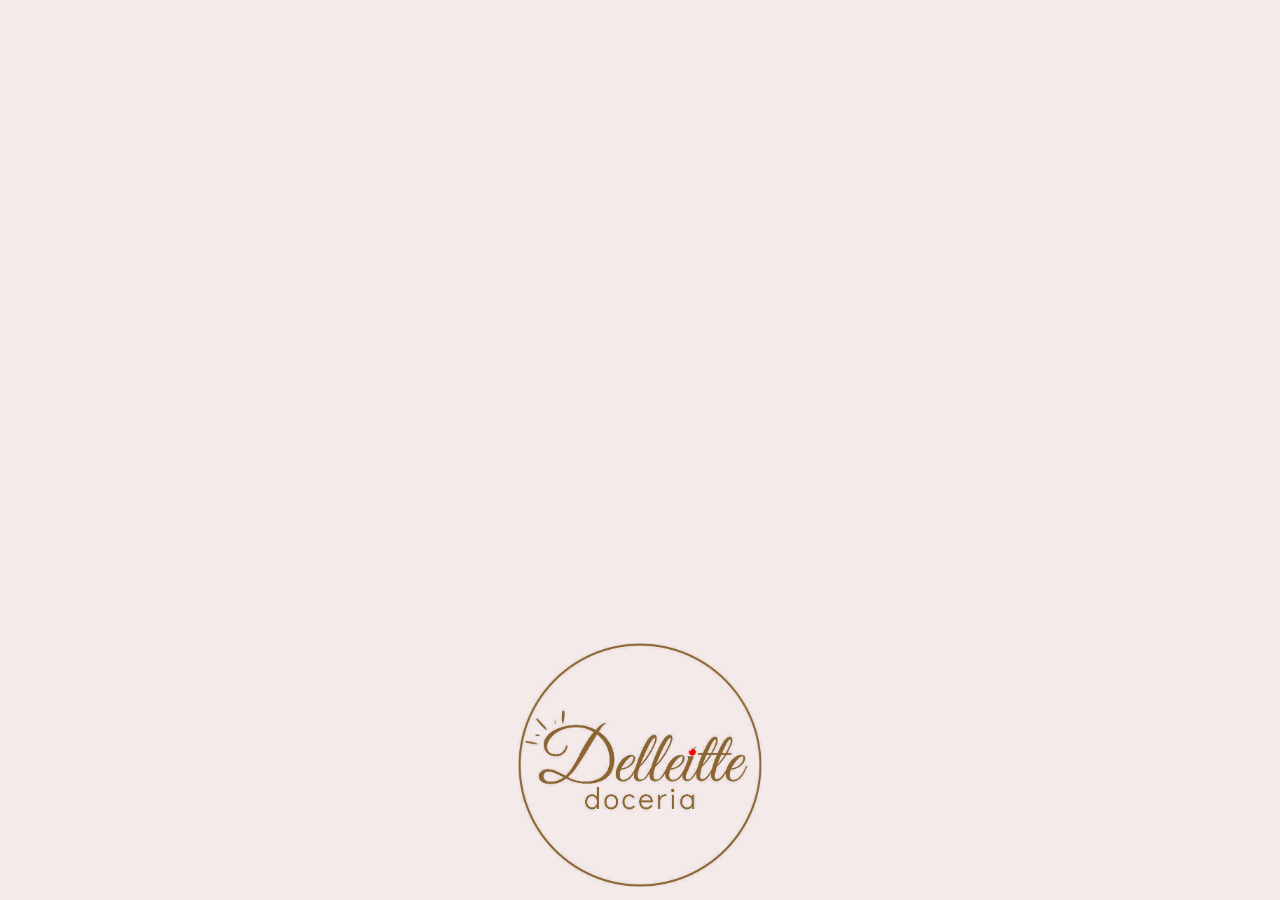
<file: index.html>
<!DOCTYPE html>
<html>
<head>
    <meta charset='utf-8'>
    <meta http-equiv='X-UA-Compatible' content='IE=edge'>
    <title>Delleitte</title>
    <meta name='viewport' content='width=device-width, initial-scale=1'>
    <link rel="stylesheet" href="https://stackpath.bootstrapcdn.com/bootstrap/4.5.2/css/bootstrap.min.css" integrity="sha384-JcKb8q3iqJ61gNV9KGb8thSsNjpSL0n8PARn9HuZOnIxN0hoP+VmmDGMN5t9UJ0Z" crossorigin="anonymous">
    <link rel="stylesheet" href="https://cdnjs.cloudflare.com/ajax/libs/font-awesome/4.7.0/css/font-awesome.min.css">
    <link rel='stylesheet' type='text/css' media='screen' href='main.css'>
    <script src='main.js'></script>
</head>
<body style="background-color:#F4EAEA">
 
    <header>
        <meta http-equiv="refresh" content="10; URL='SegundaTela.html'"/>
        <img src="Aplicativo2.png" class="Delleitte"/>
       
</body>
    </header>

    <script src="https://code.jquery.com/jquery-3.5.1.slim.min.js" integrity="sha384-DfXdz2htPH0lsSSs5nCTpuj/zy4C+OGpamoFVy38MVBnE+IbbVYUew+OrCXaRkfj" crossorigin="anonymous"></script>
    <script src="https://cdn.jsdelivr.net/npm/popper.js@1.16.1/dist/umd/popper.min.js" integrity="sha384-9/reFTGAW83EW2RDu2S0VKaIzap3H66lZH81PoYlFhbGU+6BZp6G7niu735Sk7lN" crossorigin="anonymous"></script>
    <script src="https://stackpath.bootstrapcdn.com/bootstrap/4.5.2/js/bootstrap.min.js" integrity="sha384-B4gt1jrGC7Jh4AgTPSdUtOBvfO8shuf57BaghqFfPlYxofvL8/KUEfYiJOMMV+rV" crossorigin="anonymous"></script>
</body>
</html>
</file>
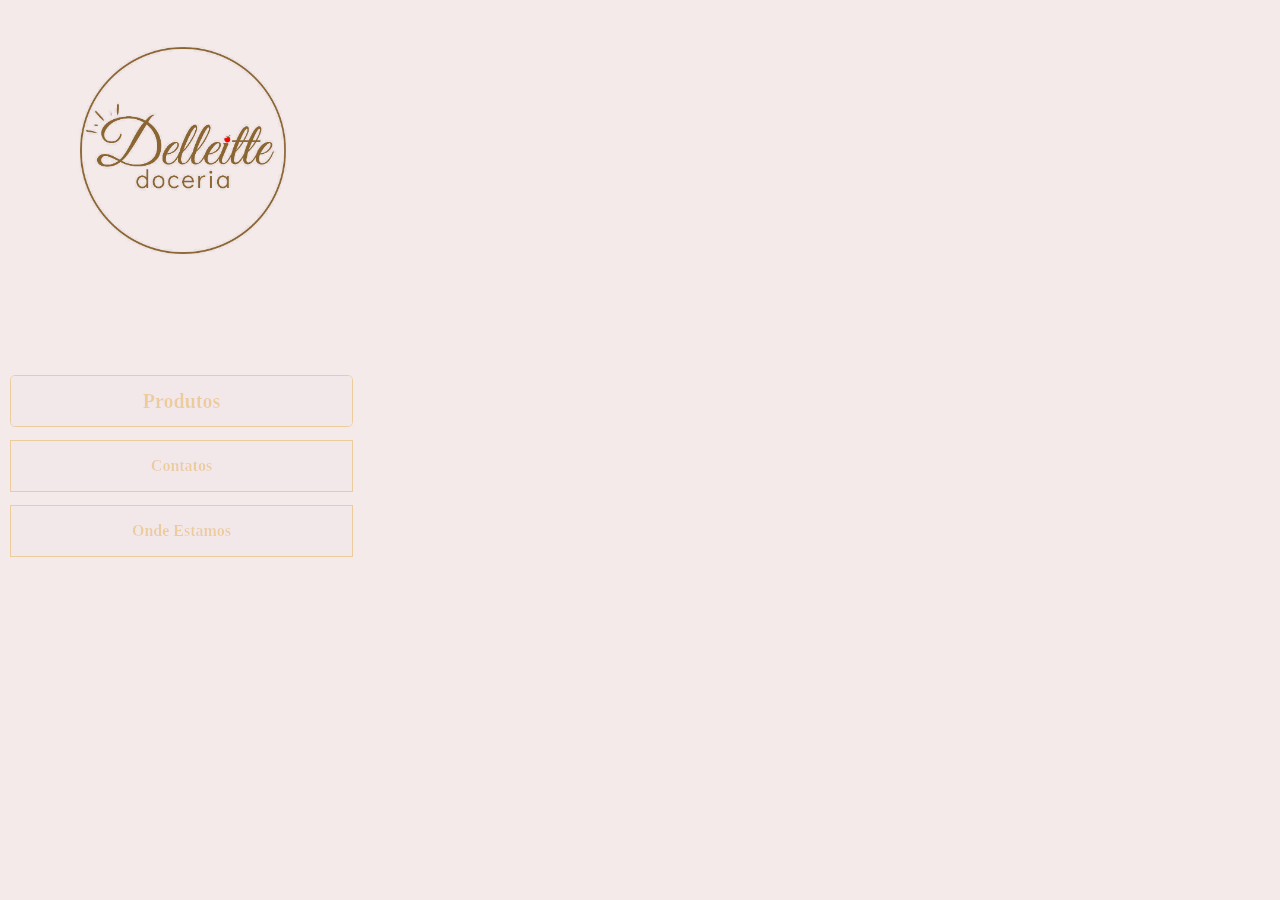
<file: Contatos.html>
<!DOCTYPE html>
<html>
<head>
    <meta charset='utf-8'>
    <meta http-equiv='X-UA-Compatible' content='IE=edge'>
    <link rel="stylesheet" href="https://stackpath.bootstrapcdn.com/bootstrap/4.5.2/css/bootstrap.min.css" integrity="sha384-JcKb8q3iqJ61gNV9KGb8thSsNjpSL0n8PARn9HuZOnIxN0hoP+VmmDGMN5t9UJ0Z" crossorigin="anonymous">
    <link rel="stylesheet" href="https://cdnjs.cloudflare.com/ajax/libs/font-awesome/4.7.0/css/font-awesome.min.css">
    <title>Delleitte</title>
    <meta name='viewport' content='width=device-width, initial-scale=1'>
    <link rel='stylesheet' type='text/css' media='screen' href='segundaTela.css'>
    <script src='main.js'></script>
</head>
<body style="background-color:#F4EAEA">
          
    <img src="Aplicativo2.png" class="Delleitte"/>

    <div onclick="$('#tela3').show()" class="container" id="telas">
     
        <input onclick="Produtos()" class="btn btn-primary btn-lg" type="submit" value="Produtos" >
        <input onclick="Contatos()" class="btn2 btn2-primary btn2-lg" type="submit" value="Contatos" >
        <input onclick="Localizacao()" class="btn3 btn3-primary btn3-lg" type="submit" value="Onde Estamos" >
           
    </div>
    
    <script src="https://code.jquery.com/jquery-3.5.1.slim.min.js" integrity="sha384-DfXdz2htPH0lsSSs5nCTpuj/zy4C+OGpamoFVy38MVBnE+IbbVYUew+OrCXaRkfj" crossorigin="anonymous"></script>
    <script src="https://cdn.jsdelivr.net/npm/popper.js@1.16.1/dist/umd/popper.min.js" integrity="sha384-9/reFTGAW83EW2RDu2S0VKaIzap3H66lZH81PoYlFhbGU+6BZp6G7niu735Sk7lN" crossorigin="anonymous"></script>
    <script src="https://stackpath.bootstrapcdn.com/bootstrap/4.5.2/js/bootstrap.min.js" integrity="sha384-B4gt1jrGC7Jh4AgTPSdUtOBvfO8shuf57BaghqFfPlYxofvL8/KUEfYiJOMMV+rV" crossorigin="anonymous"></script>

</body>
</html>
</file>
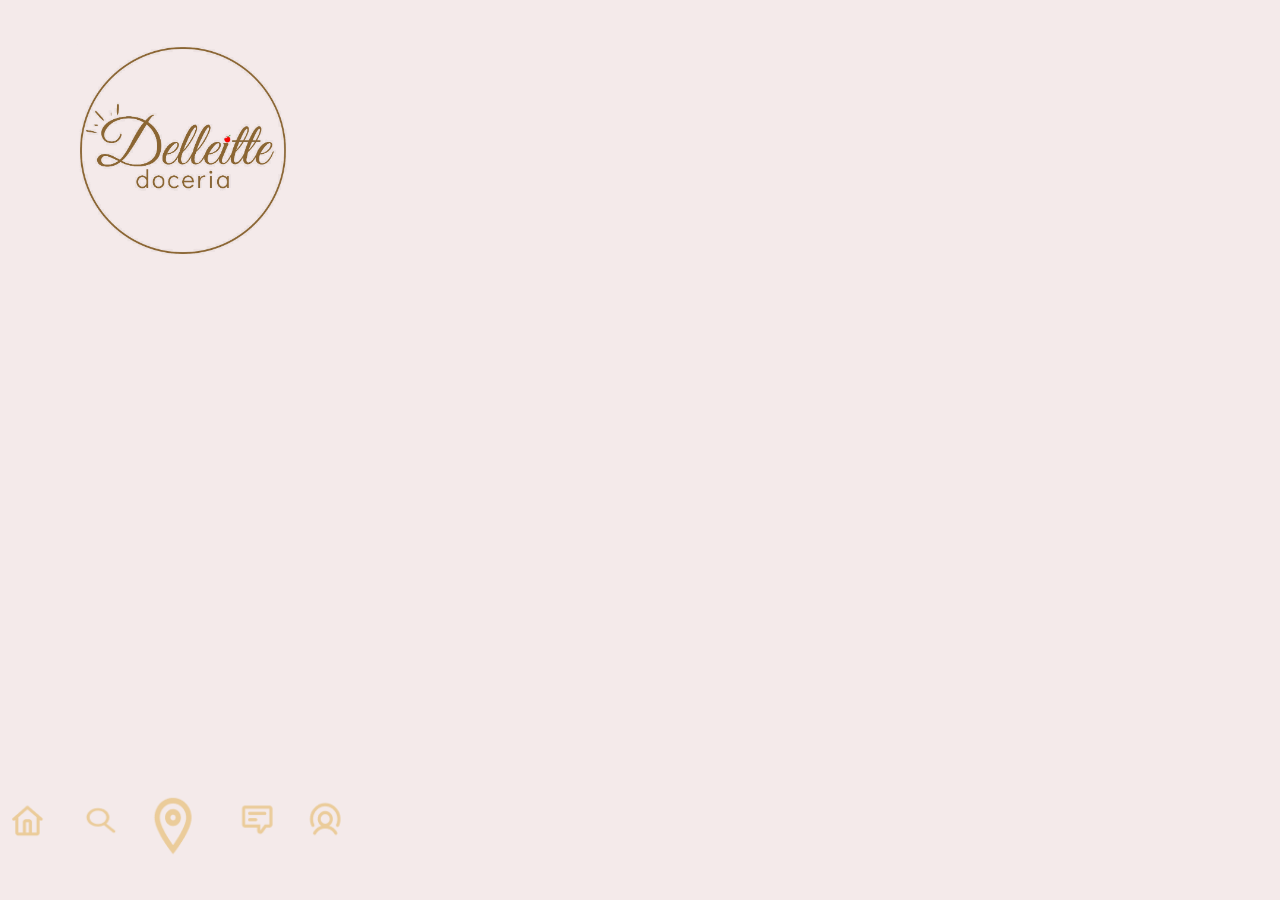
<file: Localizacao.html>
<!DOCTYPE html>
<html>
<head>
    <meta charset='utf-8'>
    <meta http-equiv='X-UA-Compatible' content='IE=edge'>
    <link rel="stylesheet" href="https://stackpath.bootstrapcdn.com/bootstrap/4.5.2/css/bootstrap.min.css" integrity="sha384-JcKb8q3iqJ61gNV9KGb8thSsNjpSL0n8PARn9HuZOnIxN0hoP+VmmDGMN5t9UJ0Z" crossorigin="anonymous">
    <link rel="stylesheet" href="https://cdnjs.cloudflare.com/ajax/libs/font-awesome/4.7.0/css/font-awesome.min.css">
    <title>Delleitte</title>
    <meta name='viewport' content='width=device-width, initial-scale=1'>
    <link rel='stylesheet' type='text/css' media='screen' href='segundaTela.css'>
    <script src='main.js'></script>
</head>
<body style="background-color:#F4EAEA">
          
    <img src="Aplicativo2.png" class="Delleitte"/>

    <iframe src="https://www.google.com/maps/embed?pb=!1m18!1m12!1m3!1d220.93530683614594!2d-48.67596315043357!3d-27.62560342838988!2m3!1f0!2f0!3f0!3m2!1i1024!2i768!4f13.1!3m3!1m2!1s0x952735aae306813d%3A0x24be337c30e57370!2sFood%20Park%20Pedra%20Branca!5e0!3m2!1spt-BR!2sbr!4v1616548575484!5m2!1spt-BR!2sbr" width="600" height="450" style="border:0;" allowfullscreen="" loading="lazy" class="mapa"></iframe>
    
    <img src="Rodape.png" class="rodape" height="75" width="350"/>    
    
    <script src="https://code.jquery.com/jquery-3.5.1.slim.min.js" integrity="sha384-DfXdz2htPH0lsSSs5nCTpuj/zy4C+OGpamoFVy38MVBnE+IbbVYUew+OrCXaRkfj" crossorigin="anonymous"></script>
    <script src="https://cdn.jsdelivr.net/npm/popper.js@1.16.1/dist/umd/popper.min.js" integrity="sha384-9/reFTGAW83EW2RDu2S0VKaIzap3H66lZH81PoYlFhbGU+6BZp6G7niu735Sk7lN" crossorigin="anonymous"></script>
    <script src="https://stackpath.bootstrapcdn.com/bootstrap/4.5.2/js/bootstrap.min.js" integrity="sha384-B4gt1jrGC7Jh4AgTPSdUtOBvfO8shuf57BaghqFfPlYxofvL8/KUEfYiJOMMV+rV" crossorigin="anonymous"></script>

</body>
</html>
</file>
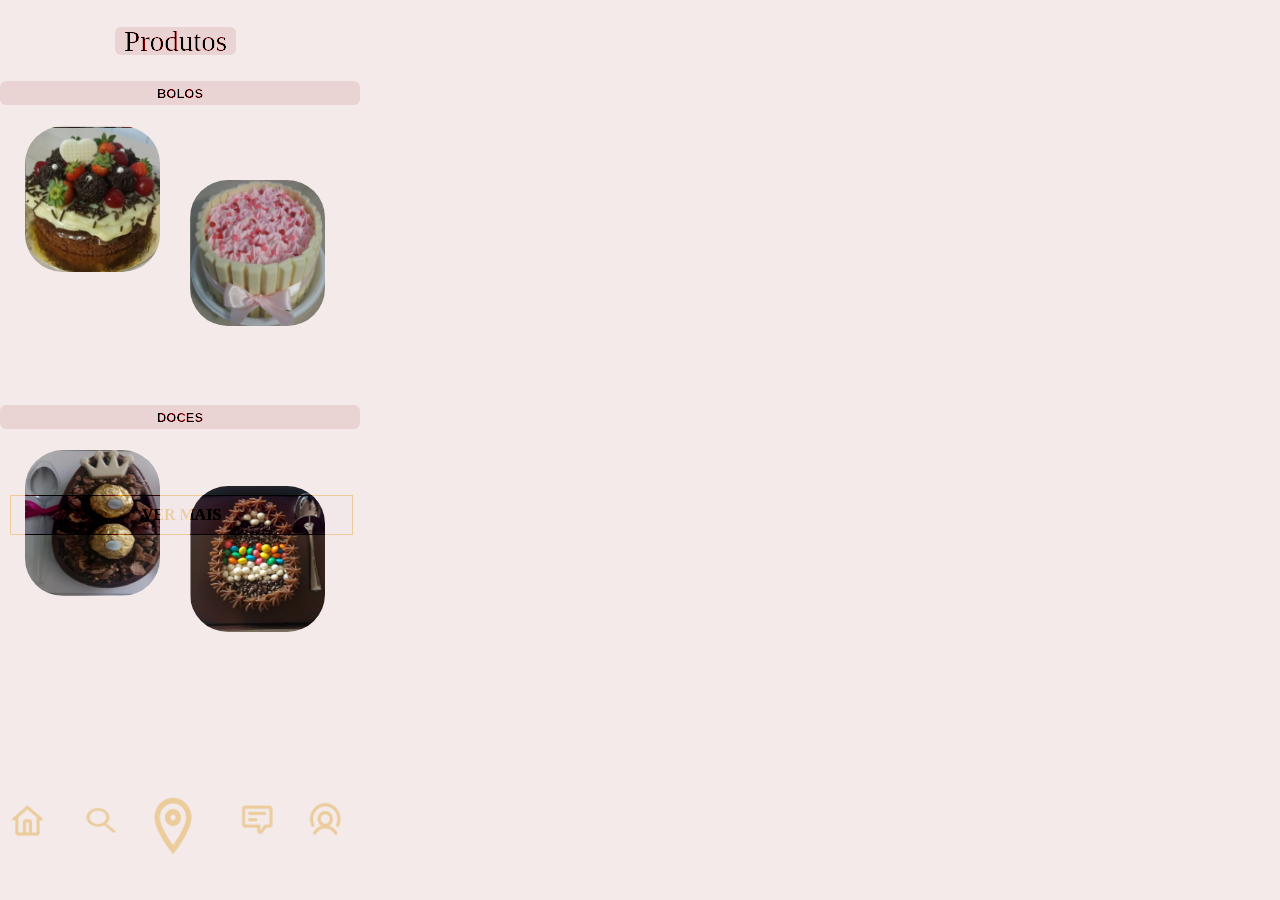
<file: Produtos.html>
<!DOCTYPE html>
<html>
<head>
    <meta charset='utf-8'>
    <meta http-equiv='X-UA-Compatible' content='IE=edge'>
    <link rel="stylesheet" href="https://stackpath.bootstrapcdn.com/bootstrap/4.5.2/css/bootstrap.min.css" integrity="sha384-JcKb8q3iqJ61gNV9KGb8thSsNjpSL0n8PARn9HuZOnIxN0hoP+VmmDGMN5t9UJ0Z" crossorigin="anonymous">
    <link rel="stylesheet" href="https://cdnjs.cloudflare.com/ajax/libs/font-awesome/4.7.0/css/font-awesome.min.css">
    <title>Delleitte</title>
    <meta name='viewport' content='width=device-width, initial-scale=1'>
    <link rel='stylesheet' type='text/css' media='screen' href='produtos.css'>
    <script src='main.js'></script>
</head>
<body style="background-color:#F4EAEA">
          
    <div>

        

       <input class="texto" type="submit" value="Produtos" >
       <input class="texto2" type="submit" value="BOLOS" >
       <input class="texto3" type="submit" value="DOCES" >
       
            <img src="img/bolo.png" class="bolo">
            <img src="img/bolo2.png" class="bolo2">
            <img src="img/ovo.png" class="ovo">
            <img src="img/ovo2.png" class="ovo2">
        
                        
        <input onclick="Localizacao()" class="btn4 btn4-primary btn4-lg" type="submit" value="VER MAIS" >


        <img src="Rodape.png" class="rodape" height="75" width="350"/>    
    </div >
    
    <script src="https://code.jquery.com/jquery-3.5.1.slim.min.js" integrity="sha384-DfXdz2htPH0lsSSs5nCTpuj/zy4C+OGpamoFVy38MVBnE+IbbVYUew+OrCXaRkfj" crossorigin="anonymous"></script>
    <script src="https://cdn.jsdelivr.net/npm/popper.js@1.16.1/dist/umd/popper.min.js" integrity="sha384-9/reFTGAW83EW2RDu2S0VKaIzap3H66lZH81PoYlFhbGU+6BZp6G7niu735Sk7lN" crossorigin="anonymous"></script>
    <script src="https://stackpath.bootstrapcdn.com/bootstrap/4.5.2/js/bootstrap.min.js" integrity="sha384-B4gt1jrGC7Jh4AgTPSdUtOBvfO8shuf57BaghqFfPlYxofvL8/KUEfYiJOMMV+rV" crossorigin="anonymous"></script>

</body>
</html>
</file>
<file: main.css>
@import url('https://fonts.googleapis.com/css2?family=Abel&display=swap');

html, body{
    margin: 0;
    padding: 0;
    font: .9rem 'Fira Sans', sans-serif;

}

header{
        margin-top: 50%;
        width: 100%;
        text-align: center;
}

.Delleitte{
position:initial;
display: inline;
margin-left: auto;
margin-right: auto;
width: 250px;
top: unset;
opacity:2;
}

.label {
    display: block;
    font: .9rem 'Fira Sans', sans-serif;
    display: inline;
    text-align: left;
    font-weight: bolder;
    font-size: 20px; 
    
}


.btn{
    border: 2px solid black;
    font-weight: bolder;
    text-transform: uppercase;
    font-size: 0.7rem;
    padding: 10px;
    margin-top: 2rem;
    width: 50%;
    
    
  }


.btn-primary, .btn-primary:hover, .btn-primary:active, .btn-primary:visited {
    font-family: 'Comfortaa', cursive;
    background-color:rgb(230, 228, 241);
    color: #000000;
    opacity:0.5;
    
}



p{
    font-family: 'Comfortaa', cursive;
    background-color:rgb(230, 228, 241);
    color: #000000;
    opacity:0.4;
    margin-top: 12rem;
}

.rodape{
    height: 200px;
    position: absolute; top: 1900px; left: -10px; bottom: 0px font-size: x-small;
    width: 150%;
    padding: 0px;
    margin: 0px 0px 0px 0px;
    position: absolute;
    top: 2000px;
    right: 0px;
    bottom: 10px;
}
</file>
<file: segundaTela.css>
.btn-primary, .btn-primary:hover, .btn-primary:active, .btn-primary:visited {
    font-family: 'Roboto';
    background-color:rgb(230, 228, 241);
    color: #8D6A35;
    font-weight: bold;
    position: absolute;
    width: 343px;
    height: 52px;
    left: 10px;
    top: 375px;
    mix-blend-mode: color-burn;
    border: 1px solid #8D6A35;
    box-sizing: border-box;
    
}

.btn2-primary, .btn2-primary:hover, .btn2-primary:active, .btn2-primary:visited {
    font-family: 'Roboto';
    background-color:rgb(230, 228, 241);
    color: #8D6A35;
    font-weight: bold;
    position: absolute;
    width: 343px;
    height: 52px;
    left: 10px;
    top: 440px;
    mix-blend-mode: color-burn;
    border: 1px solid #8D6A35;
    box-sizing: border-box;
    
}

.btn3-primary, .btn3-primary:hover, .btn3-primary:active, .btn3-primary:visited {
    font-family: 'Roboto';
    background-color:rgb(230, 228, 241);
    color: #8D6A35;
    font-weight: bold;
    position: absolute;
    width: 343px;
    height: 52px;
    left: 10px;
    top: 505px;
    mix-blend-mode: color-burn;
    border: 1px solid #8D6A35;
    box-sizing: border-box;
    
}


/* log da marca */
.Delleitte{
    position: absolute;
    width: 211.71px;
    height: 213px;
    left: 77px;
    top: 44px;
 
}

/* log da Localizacao MPA */
.mapa{
    position: absolute;
    width: 300px;
    height: 300px;
    left: 30px;
    top: 45%;
}

.rodape{
    position: absolute;
    left: 0%;
    right: 0%;
    top: 88%;
    bottom: 13%;
}
</file>
<file: produtos.css>
.btn4-primary, .btn4-primary:hover, .btn4-primary:active, .btn4-primary:visited {
    font-family: 'Roboto';
    background-color:rgb(230, 228, 241);
    color: #8D6A35;
    font-weight: bold;
    position: absolute;
    width: 343px;
    height: 40px;
    left: 10px;
    top: 495px;
    mix-blend-mode: color-burn;
    border: 1px solid #8D6A35;
    box-sizing: border-box;
}



.rodape{
    position: absolute;
    left: 0%;
    right: 0%;
    top: 88%;
    bottom: 15%;
}


/* Texto Produto */
.texto{
    position: absolute;
    left: 115px;
    top: 3%;
    font-size: 29px;
    line-height: 20px;
    font-family: 'Roboto';
    color: #000000;
    background: #857B7B;
    mix-blend-mode: color-burn;
    border: 3px solid #857B7B;
    box-sizing: border-box;
    border-radius: 6px;
}


/* Texto BOLO */
.texto2{
position: absolute;
background: #857B7B;
mix-blend-mode: color-burn;
border: 2px solid #857B7B;
box-sizing: border-box;
border-radius: 6px;
width: 360px;
height: 24px;
top: 9%;
font-style: normal;
font-weight: 900;
font-size: 13px;
color: #000000;
}



/* Texto DOCES */
.texto3{
    position: absolute;
    background: #857B7B;
    mix-blend-mode: color-burn;
    border: 2px solid #857B7B;
    box-sizing: border-box;
    border-radius: 6px;
    width: 360px;
    height: 24px;
    top: 45%;
    font-style: normal;
    font-weight: 900;
    font-size: 13px;
    color: #000000;
    }

.bolo {
    position: absolute;
    left: 25px;
    top: 14%;
    width: 135px;
    height: 146px;
    float: left;
    border-radius: 1cm;
}

.bolo2 {
    position: absolute;
    width: 135px;
    height: 146px;
    left: 190px;
    top: 20%;
    float: left;
    border-radius: 1cm;
}


.ovo {
    position: absolute;
    left: 25px;
    top: 50%;
    width: 135px;
    height: 146px;
    float: left;
    border-radius: 1cm;
}

.ovo2 {
    position: absolute;
    width: 135px;
    height: 146px;
    left: 190px;
    top: 54%;
    float: left;
    border-radius: 1cm;
}
</file>
